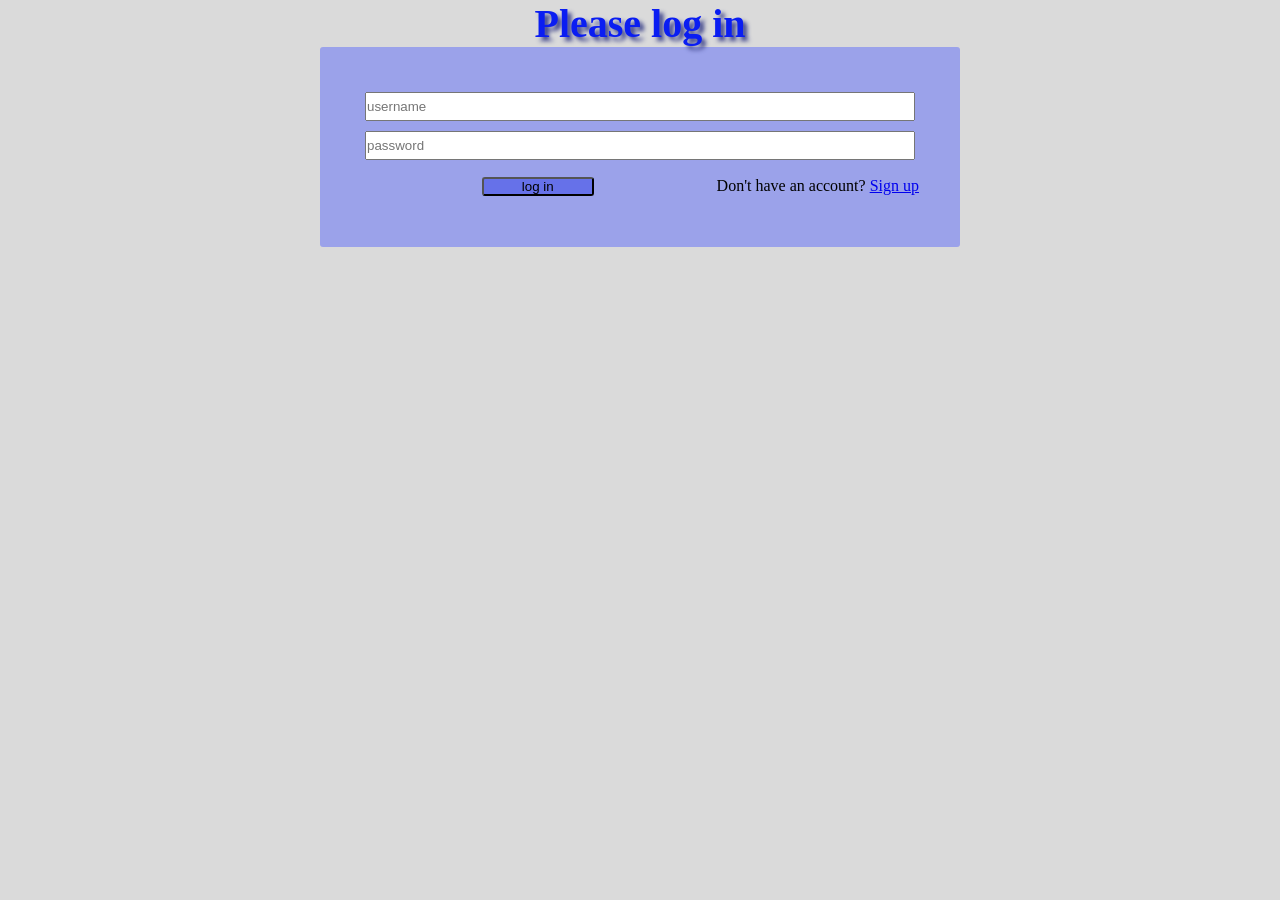
<file: login1.html>
<!DOCTYPE html>
<html>

<head>
  <meta charset="UTF-8">
  <meta name="viewport" content="width=device-width, initial-scale=1">
  <title></title>
  <style>
  *{
    box-sizing:border-box;
    margin: 0;
    padding:0;
  }
  body{
    background:#DADADA;
  }
  h3{
    color:rgba(10, 29, 242, 1);
    text-align:center;
    text-shadow:4px 4px 4px rgba(63, 69, 140, 1);
    font-size: 40px;
  }
   .container{
     display:flex;
     flex-wrap:wrap;
     padding:40px;
     border-radius:3px ;
     background-color:rgba(155, 162, 234, 1);
     height:200px;
     width: 80%;
     margin: auto;
   }
   .username,.password{
     width:100%;
     margin:5px;
   }
   .login{
     width:20%;
     align:center;
     border-radius:3px ;
     margin:auto;
     background-color:rgba(102, 113, 233, 1);
   }
   p{
     padding: 12px 1px 2px 1px;
   }
   @media only screen and (min-width:700px){
     .container{
       width:50%;
     }
   }
  </style>
</head>

<body>
  <h3>Please log in</h3>
<div class="container">
  <input type="text" placeholder="username" class="username">
  <input type="password" placeholder="password" class="password" maxlength="10">
  <button class="login">log in</button>
  <p>Don't have an account?
  <a href="/responsive login form/signUp2.html">Sign up</a></p>
</div>
</body>

</html>
</file>
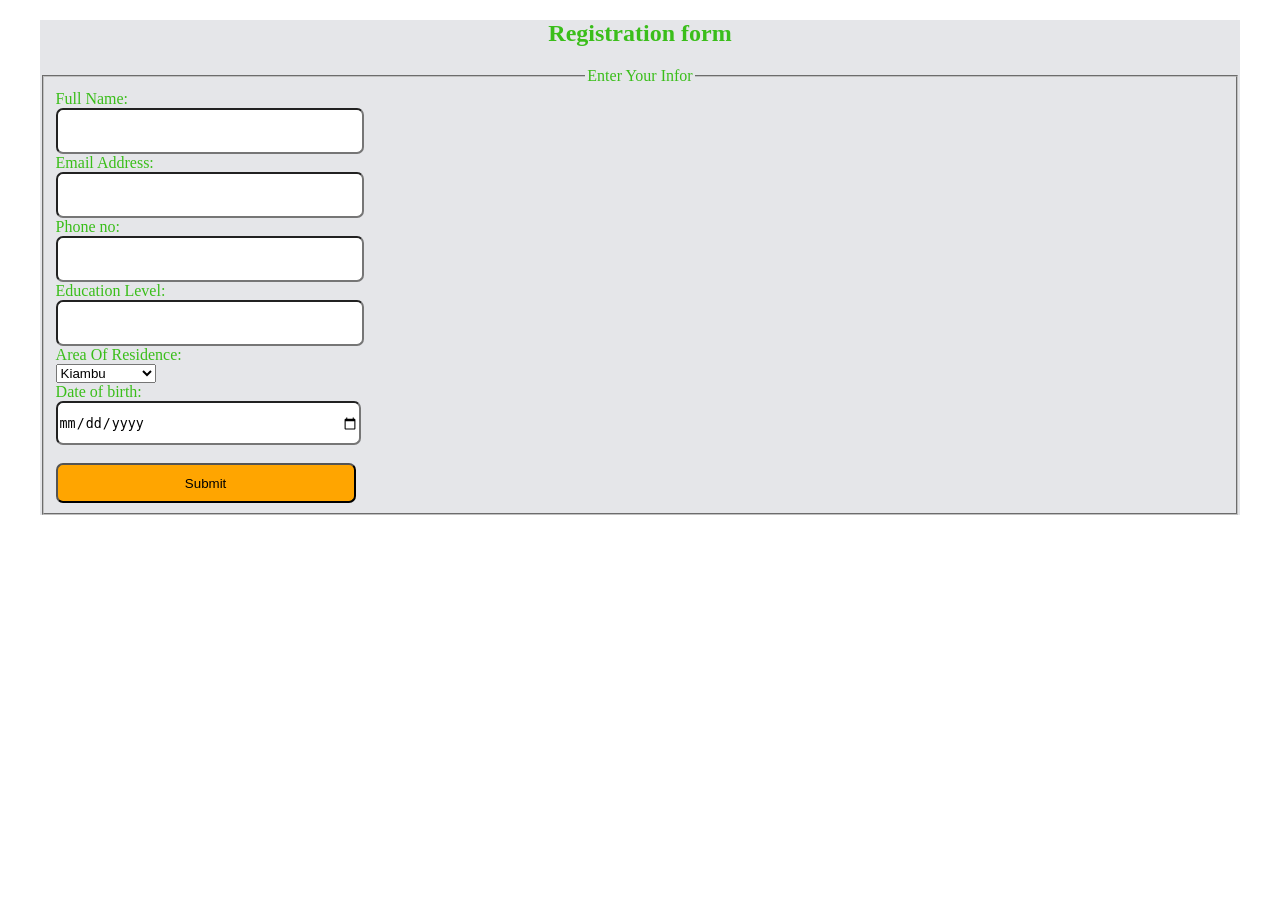
<file: register.html>
<!DOCTYPE html>
<html>

<head>
  <meta charset="UTF-8">
  <meta name="viewport" content="width=device-width, initial-scale=1">
  <title>Registration form</title>
  <style>
    .container{
      background-color:#E5E6E9;
      color:#3ABE1A;
      margin:auto;
      width:95%;
      height: auto;
      font-family:'Trebuchet MS';
      font-weight: 5px;
    }
    h2{
      text-align: center;
    }
    legend{
      text-align:center;
    }
    input{
      height: 40px;
      min-width: 300px;
      max-width:350px;
      border-radius: 7px;
      outline-color:#68EF0E;
    }
    select{
      outline-color: #68EF0E;
    }
    #submit{
      background-color:orange;
      margin-left: auto;
      margin-right:auto;
    }
    #submit:hover{
      color: #AB3AC3;
      box-shadow:2px 2px 2px 2px #C2CAC6;
    }
  </style>
</head>

<body>
  <div class="container">
    <h2>Registration form</h2>
    <form action="">
    <fieldset abled><!--if you put disabled the elements inside this fieldset will not work-->
      <legend>Enter Your Infor</legend>
      <label for="Full Name">Full Name: <br><input type="text"></label><br>
      <label for="Email Address">Email Address: <br><input type="email"></label><br>
      <label for="Phone no">Phone no: <br> <input type="number"></label><br>
      <label for="Education Level">Education Level: <br><input type="text"></label><br>
      <label for="Area Of Residence">Area Of Residence: <br> <select name="residence" id="residence">residence      <option value="Kiambu">Kiambu</option>
          <option value="Embu">Embu</option>
          <option value="Tharaka-nithi">Tharaka-nithi</option>
          <option value="Nairobi">Nairobi</option>
          <option value="Kisumu">Kisumu</option>
      </select>
      </label><br>
      <label for="Date of birth">Date of birth: <br> <input type="date"></label><br><br>
      <input type="submit" id="submit">
    </fieldset>
    </form>
  </div>
</body>

</html>
</file>
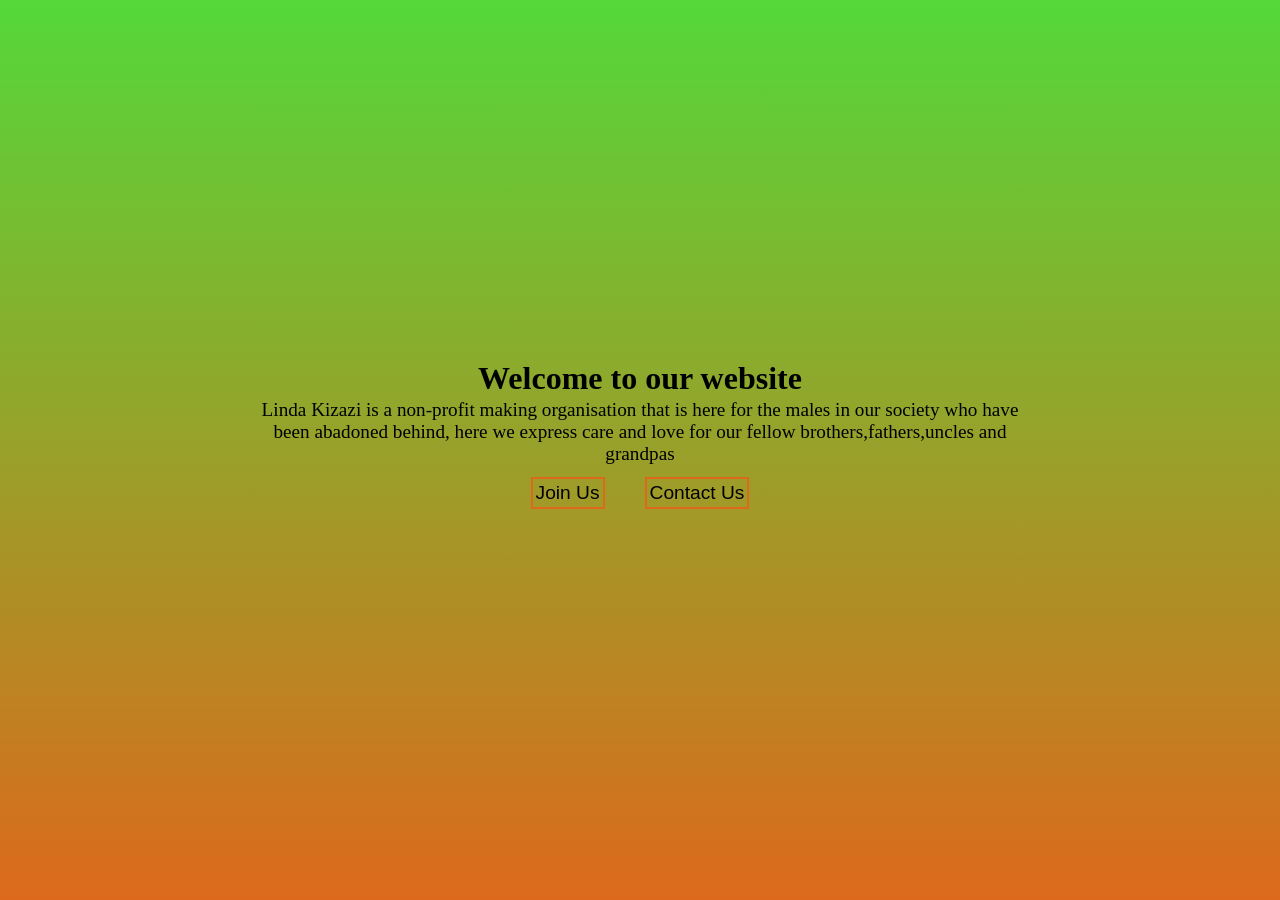
<file: welcomePage.html>
<!DOCTYPE html>
<html>

<head>
  <meta charset="UTF-8">
  <meta name="viewport" content="width=device-width, initial-scale=1">
  <title></title>
  <style>
    *{
      margin: 0;
      padding: 0;
    }
    #main{
      background: linear-gradient(180deg, #54D839,#DD691C)/*linear gradient can take even 4 colors*/;
      height: 100vh;
    }
    #contents{
      margin: auto;
      position: absolute;
      top:40vh;
    }
    h1,p{
      text-align:center;
    }
    p{
      font-size: larger;
    }
    #btnHolder{
      padding: 10px 90px;
      display: flex;
      justify-content: center;
      gap: 40px;
    }
    button{
      font-size:larger;
      padding: 3px 3px;
      border: 2px solid #DD691C;
      background:transparent;
      backdrop-filter: blur(5px);
    }
    button:hover{
      color: #DD691C;
      border: 2px solid #000;
    }
    @media only screen and (min-width:600px){
      p{
        padding: 2px 20vw;
      }
    }
  </style>
</head>

<body>
  <div id="main">
    <div id="contents">
    <h1>Wel<span>come</span> to our website</h1>
    <p>Linda Kizazi is a non-profit making organisation that is here for the males in our society who have been abadoned behind, here we express care and love for our fellow brothers,fathers,uncles and grandpas</p>
    <div id="btnHolder">
      <button id="about">Join Us</button>
      <button id="contact">Contact Us</button>
    </div>      
    </div>
  </div>
  
  <script>
    let about = document.getElementById('about');
    let contact = document.getElementById('contact');
    
    about.onclick = function(){
      window.location.href = '/Web_project1/index.html'
    }
  </script>
</body>

</html>
</file>
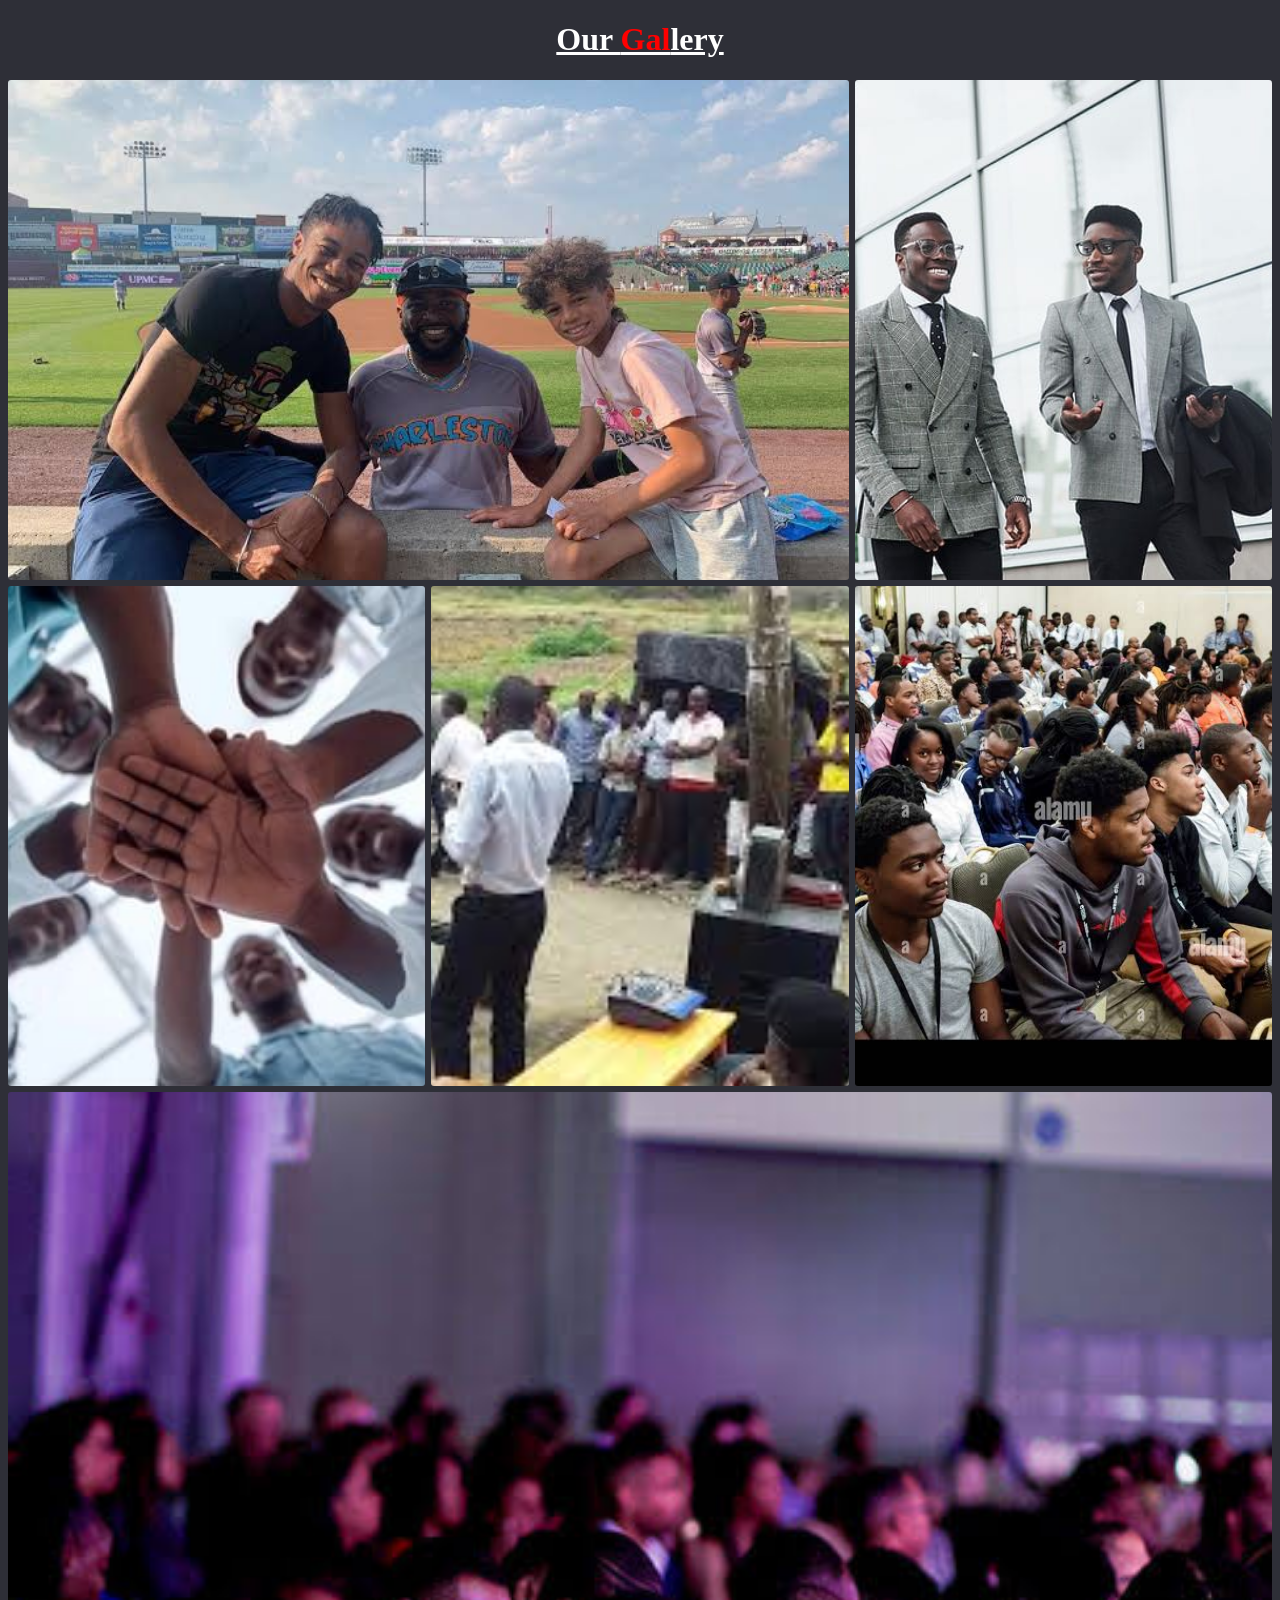
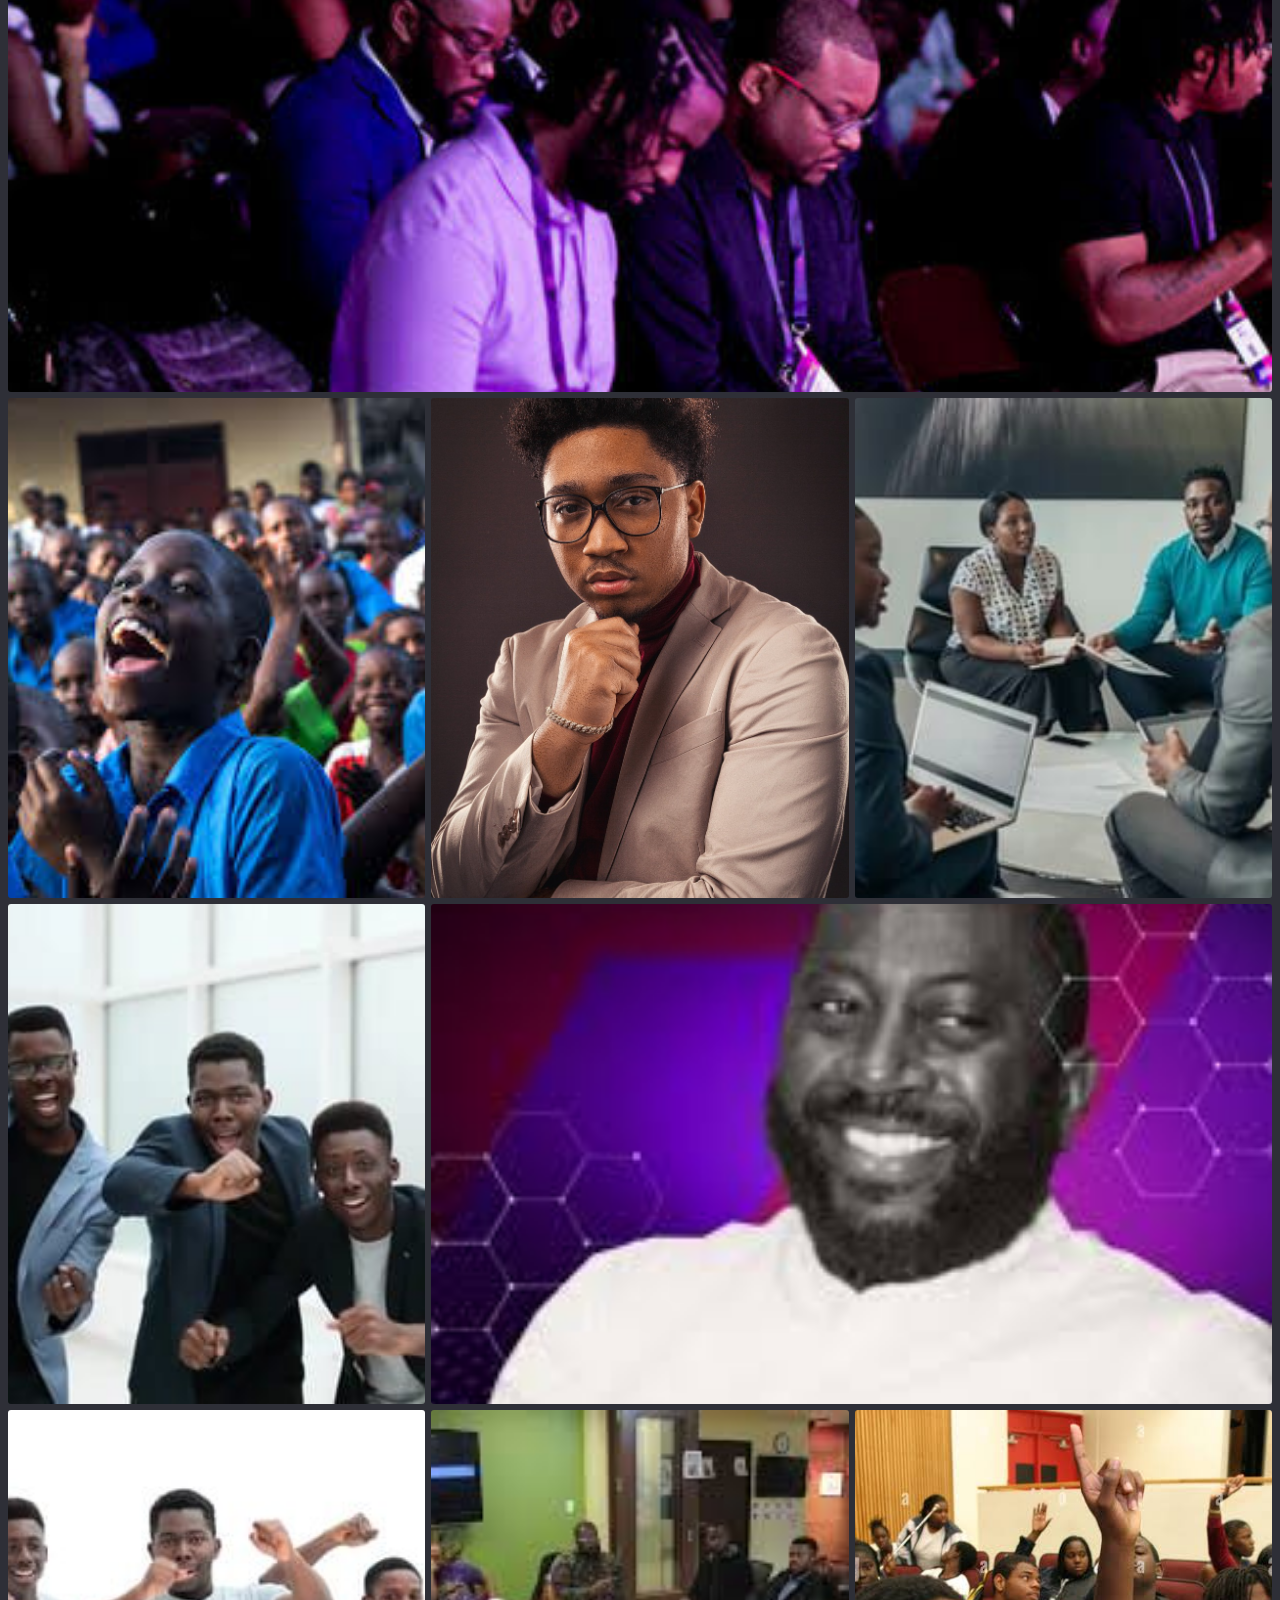
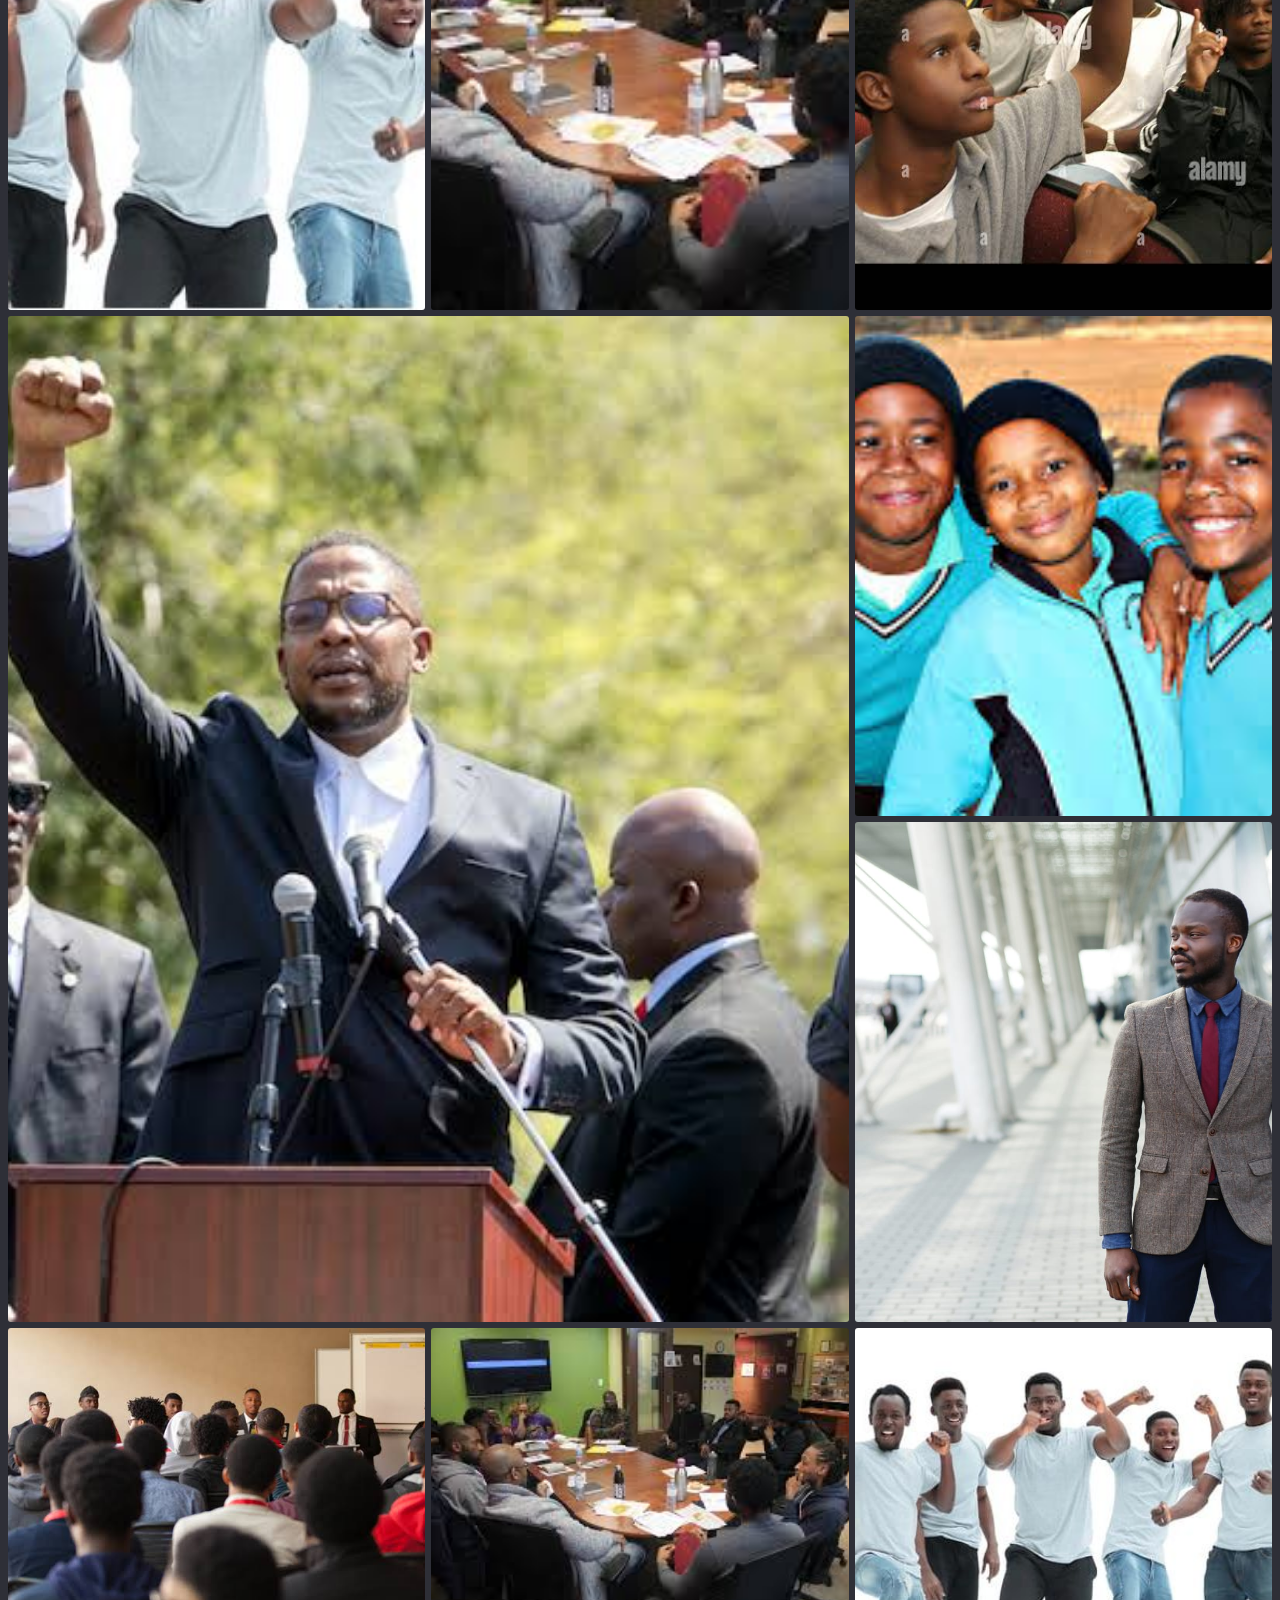
<file: mains/gallery2.html>
<!DOCTYPE html>
<html>

<head>
  <meta charset="UTF-8">
  <meta name="viewport" content="width=device-width, initial-scale=1">
  <title>gallery</title>
  <link rel="stylesheet" href="gallery2.css">
</head>

<body id="body">
<h1>Our <span>Gal</span>lery</h1>
<div class="container">
<div class="holder hold-1"><img src="/media_files/12.jpg" alt=""></div>
<div class="holder"><img src="/media_files/16.jpg" alt=""></div>
<div class="holder"><img src="/media_files/22.jpg" alt=""></div>
<div class="holder"><img src="/media_files/11.jpg" alt=""></div>
<div class="holder"><img src="/media_files/14.jpg" alt=""></div>
<div class="holder hold-6"><img src="/media_files/23.jpg" alt=""></div>
<div class="holder"><img src="/media_files/18.jpg" alt=""></div>
<div class="holder"><img src="/media_files/17.jpg" alt=""></div>
<div class="holder"><img src="/media_files/25.jpg" alt=""></div>
<div class="holder"><img src="/media_files/27.jpg" alt=""></div>
<div class="holder hold-11"><img src="/media_files/leader5.jpg" alt=""></div>
<div class="holder"><img src="/media_files/28.jpg" alt=""></div>
<div class="holder"><img src="/media_files/6.jpg" alt=""></div>
<div class="holder"><img src="/media_files/7.jpg" alt=""></div>
<div class="holder"><img src="/media_files/8.jpg" alt=""></div>
<div class="holder"><img src="/media_files/9.jpg" alt=""></div>
<div class="holder hold-17"><img src="/media_files/5.jpg" alt=""></div>
<div class="holder"><img src="/media_files/10.jpg" alt=""></div>
<div class="holder"><img src="/media_files/6.jpg" alt=""></div>
<div class="holder"><img src="/media_files/28.jpg" alt=""></div>

</div>
</body>

</html>
</file>
<file: mains/gallery2.css>
body{
  background: #2E2F37;
}
h1{
  text-decoration: underline;
  color:white;
  text-align: center;
}
span{
  color: red;
}
.container{
    display: grid;
    grid-template-columns:auto auto auto;
    column-gap:6px ;
    row-gap: 6px ;
    grid-template-rows: 500px 500px 900px 500px 500px 500px 500px 500px;
  }
  div{
    height: auto ;
  }
  .hold-1{
    grid-column: 1/span 2;
  }
  .hold-6{
    grid-column: 1/span 3;
  }
  .hold-11{
    grid-column: span 2;
  }
  .hold-17{
    grid-row: 7/span 2;
    grid-column: span 2;
  }
  img{
    width: 100%;
    height: 100%;
    object-fit:cover;
    border-radius:3px ;
  }
</file>
